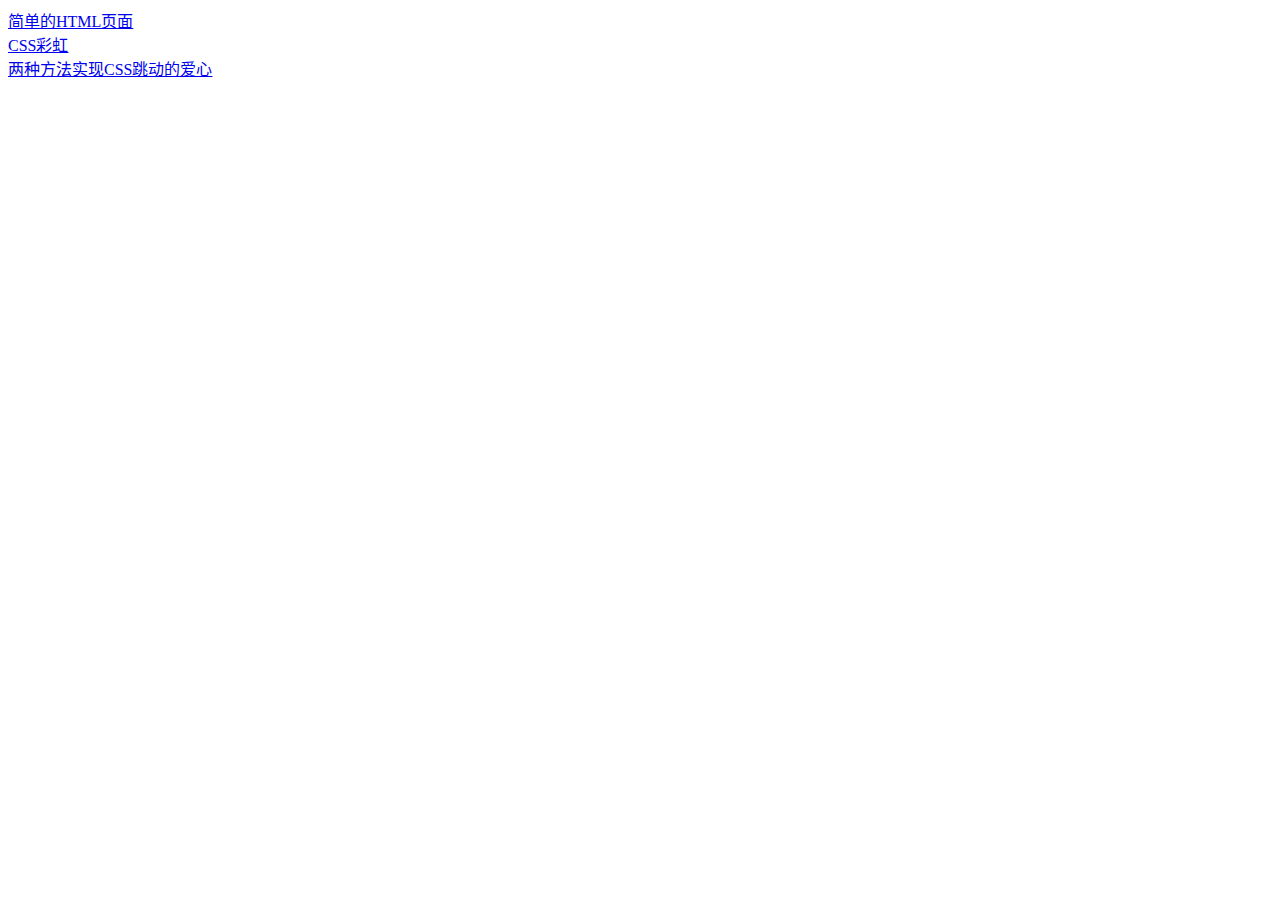
<file: index.html>
<!DOCTYPE html>
<html lang="zh-CN">
<head>
    <meta charset="UTF-8">
    <meta name="viewport"
          content="width=device-width, user-scalable=no, initial-scale=1.0, maximum-scale=1.0, minimum-scale=1.0">
    <meta http-equiv="X-UA-Compatible" content="IE=edge">
    <title>主页</title>
</head>
<body>
<div><a href="./demo-starintro.html" target="_blank">简单的HTML页面</a></div>
<div><a href="./css-rainbow.html" target="_blank">CSS彩虹</a></div>
<div><a href="./css-heart.html">两种方法实现CSS跳动的爱心</a></div>
</body>
</html>
</file>
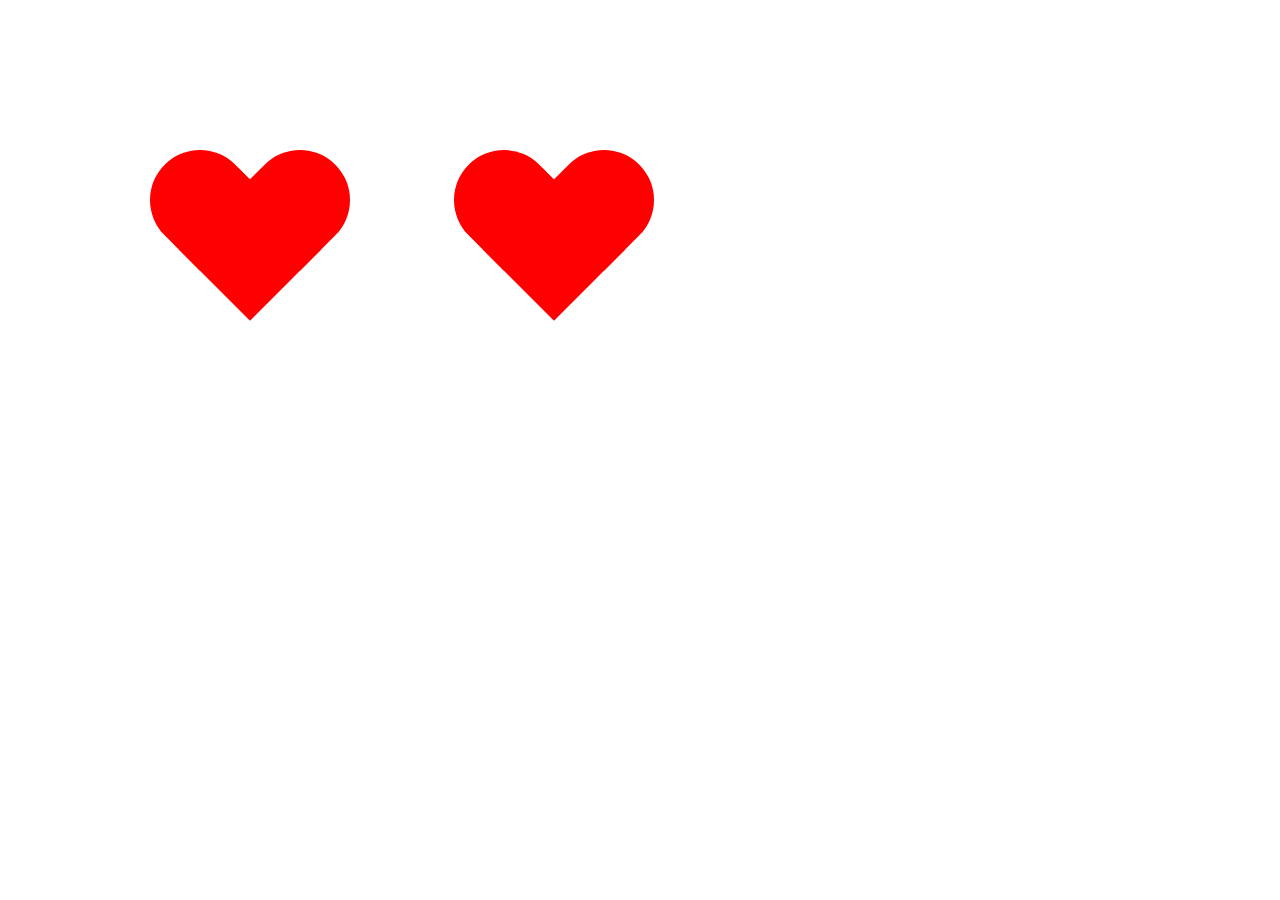
<file: css-heart.html>
<!DOCTYPE html>
<html lang="zh-CN">
<head>
    <meta charset="UTF-8">
    <meta name="viewport"
          content="width=device-width, user-scalable=no, initial-scale=1.0, maximum-scale=1.0, minimum-scale=1.0">
    <meta http-equiv="X-UA-Compatible" content="IE=edge">
    <title>heart</title>
    <style>
        * {
            margin: 0;
            padding: 0;
            box-sizing: border-box;
        }

        body > div {
            margin-top: 200px;
            margin-left: 200px;
            display: inline-block;
            position: relative;
        }

        .heart > .left {
            height: 100px;
            width: 100px;
            background-color: red;
            transform: rotate(-45deg);
            border-radius: 50% 50% 0 0;
            position: absolute;
            bottom: 50%;
            right: 50%;
        }

        .heart > .right {
            height: 100px;
            width: 100px;
            background-color: red;
            transform: rotate(45deg);
            border-radius: 50% 50% 0 0;
            position: absolute;
            bottom: 50%;
            left: 50%;
        }

        .heart > .bottom {
            height: 100px;
            width: 100px;
            background-color: red;
            transform: rotate(45deg);
        }

        /*demo1*/
        .demo1 {
            transition: all .5s;
        }

        .demo1:hover {
            transform: scale(1.5);
        }

        /*demo2*/
        .demo2 {
            animation: .5s infinite alternate jump;
        }

        @keyframes jump {
            0% {
                transform: scale(1);
            }
            100% {
                transform: scale(1.5);
            }
        }
    </style>
</head>
<body>
<div class="heart demo1">
    <div class="left"></div>
    <div class="right"></div>
    <div class="bottom"></div>
</div>

<div class="heart demo2">
    <div class="left"></div>
    <div class="right"></div>
    <div class="bottom"></div>
</div>
</body>
</html>
</file>
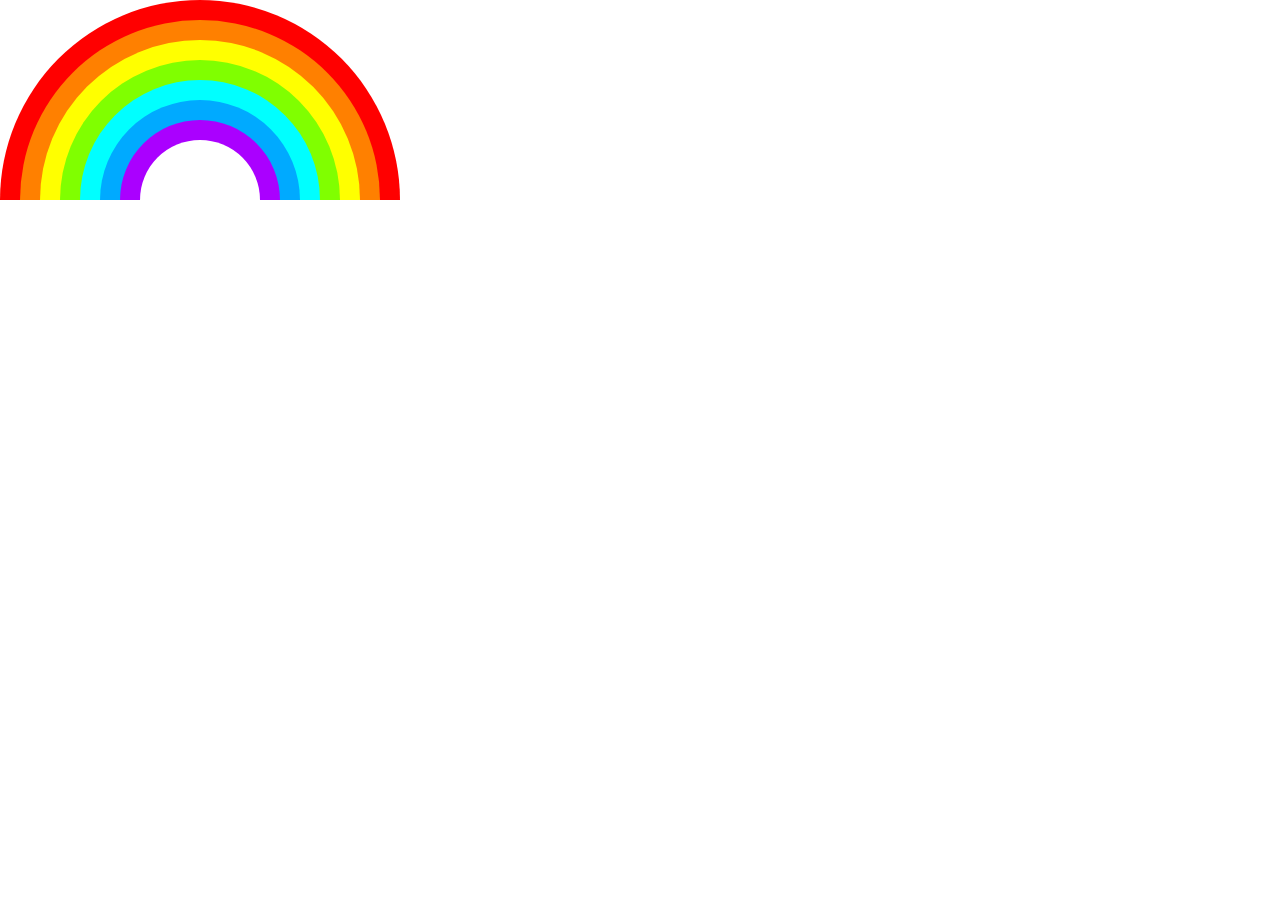
<file: css-rainbow.html>
<!DOCTYPE html>
<html lang="zh-CN">
<head>
    <meta charset="UTF-8">
    <meta name="viewport"
          content="width=device-width, user-scalable=no, initial-scale=1.0, maximum-scale=1.0, minimum-scale=1.0">
    <meta http-equiv="X-UA-Compatible" content="IE=edge">
    <style>
        *{
            box-sizing: border-box;
            margin: 0;
            padding: 0;
        }
        body{
            background-color: white;
        }
        main{
            overflow: hidden;
            height: 200px;
        }
        main div{
            padding-top: 20px;
            padding-left: 20px;
            border-radius: 50%;
            overflow: hidden;
        }
        main>div{
            width: 400px;
            height: 400px;
            background-color: hsl(0,100%,50%);
        }
        main>div>div{
            width: 360px;
            height: 360px;
            background-color: hsl(30,100%,50%);
        }
        main>div>div>div{
            width: 320px;
            height: 320px;
            background-color: hsl(60,100%,50%);
        }
        main>div>div>div>div{
            width: 280px;
            height: 280px;
            background-color: hsl(90,100%,50%);
        }
        main>div>div>div>div>div{
            width: 240px;
            height: 240px;
            background-color: hsl(180,100%,50%);
        }
        main>div>div>div>div>div>div{
            width: 200px;
            height: 200px;
            background-color: hsl(200,100%,50%);
        }
        main>div>div>div>div>div>div>div{
            width: 160px;
            height: 160px;
            background-color: hsl(280,100%,50%);
        }
        main>div>div>div>div>div>div>div>div{
            width: 120px;
            height: 120px;
            background-color: hsl(0,50%,100%);
        }
    </style>
    <title>css-rainbow</title>
</head>
<body>
<main>
    <div>
        <div>
            <div>
                <div>
                    <div>
                        <div>
                            <div>
                                <div></div>
                            </div>
                        </div>
                    </div>
                </div>
            </div>
        </div>
    </div>
</main>
</body>
</html>
</file>
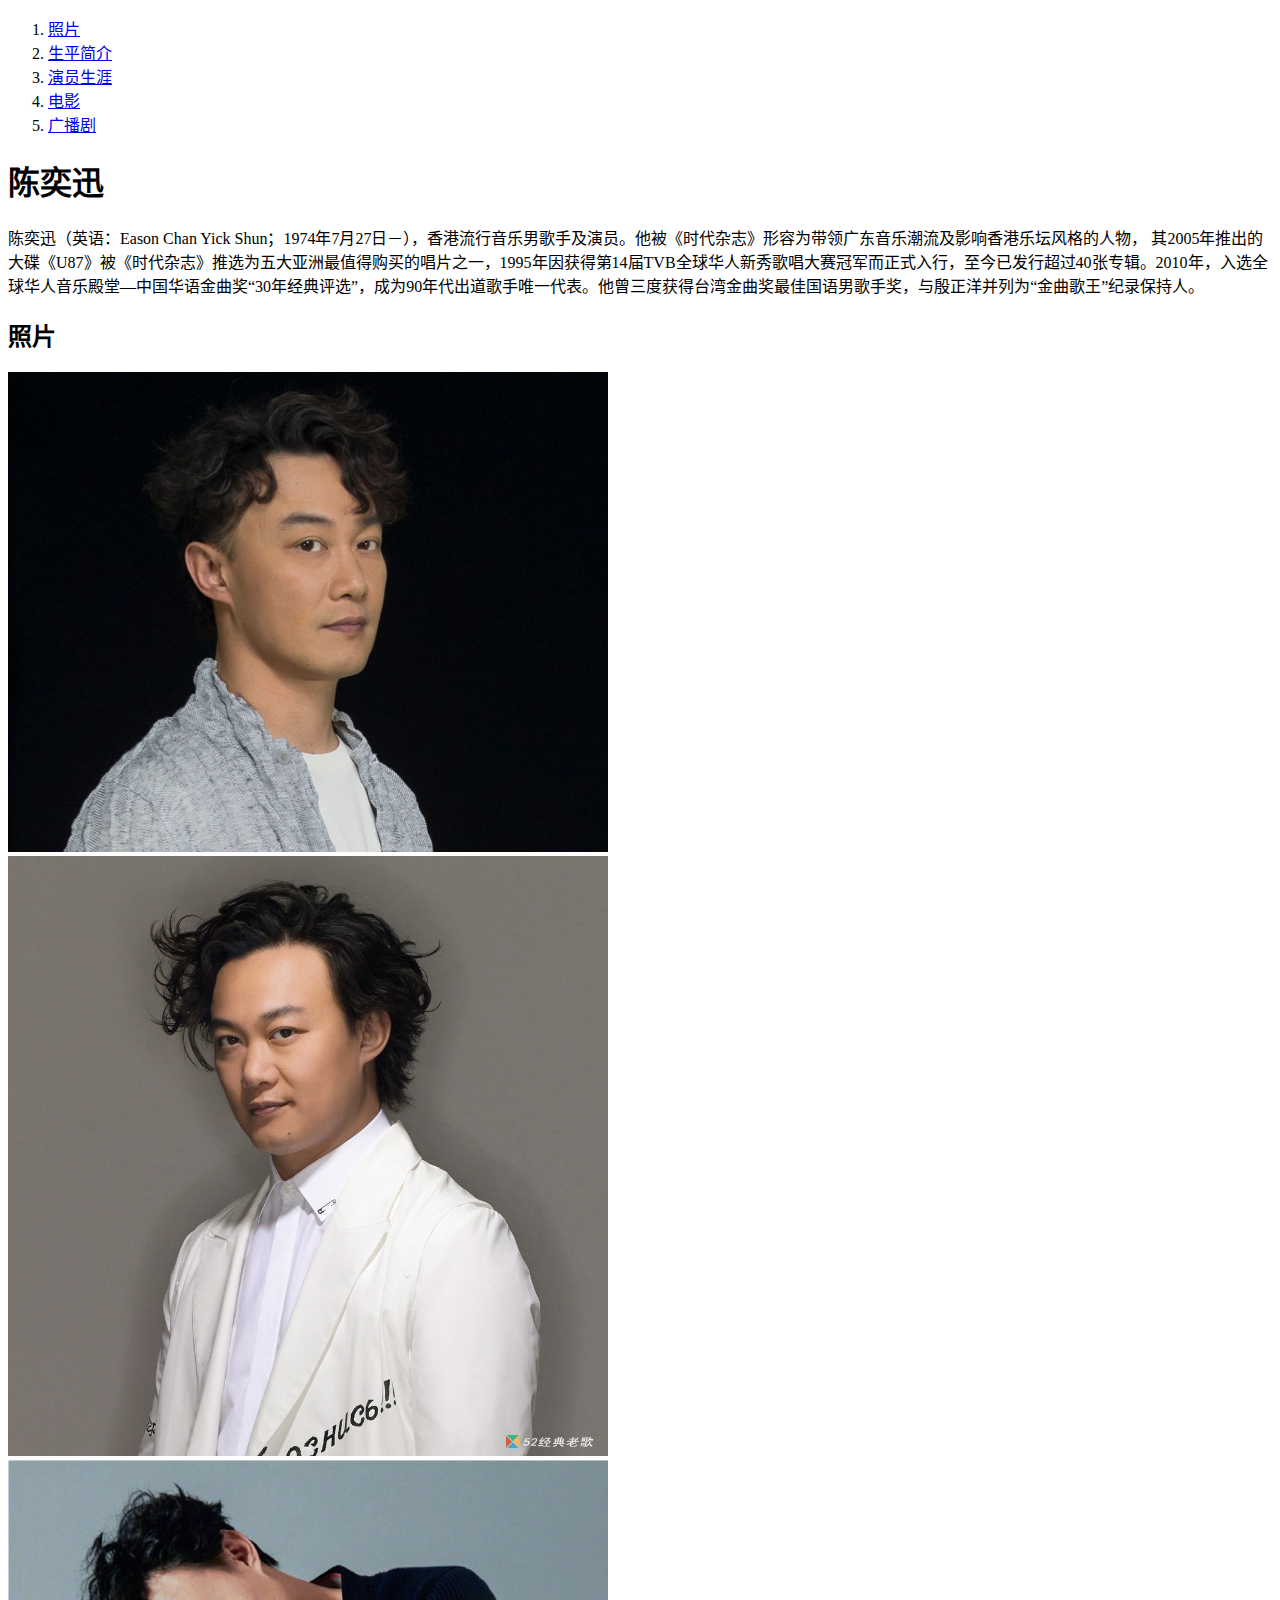
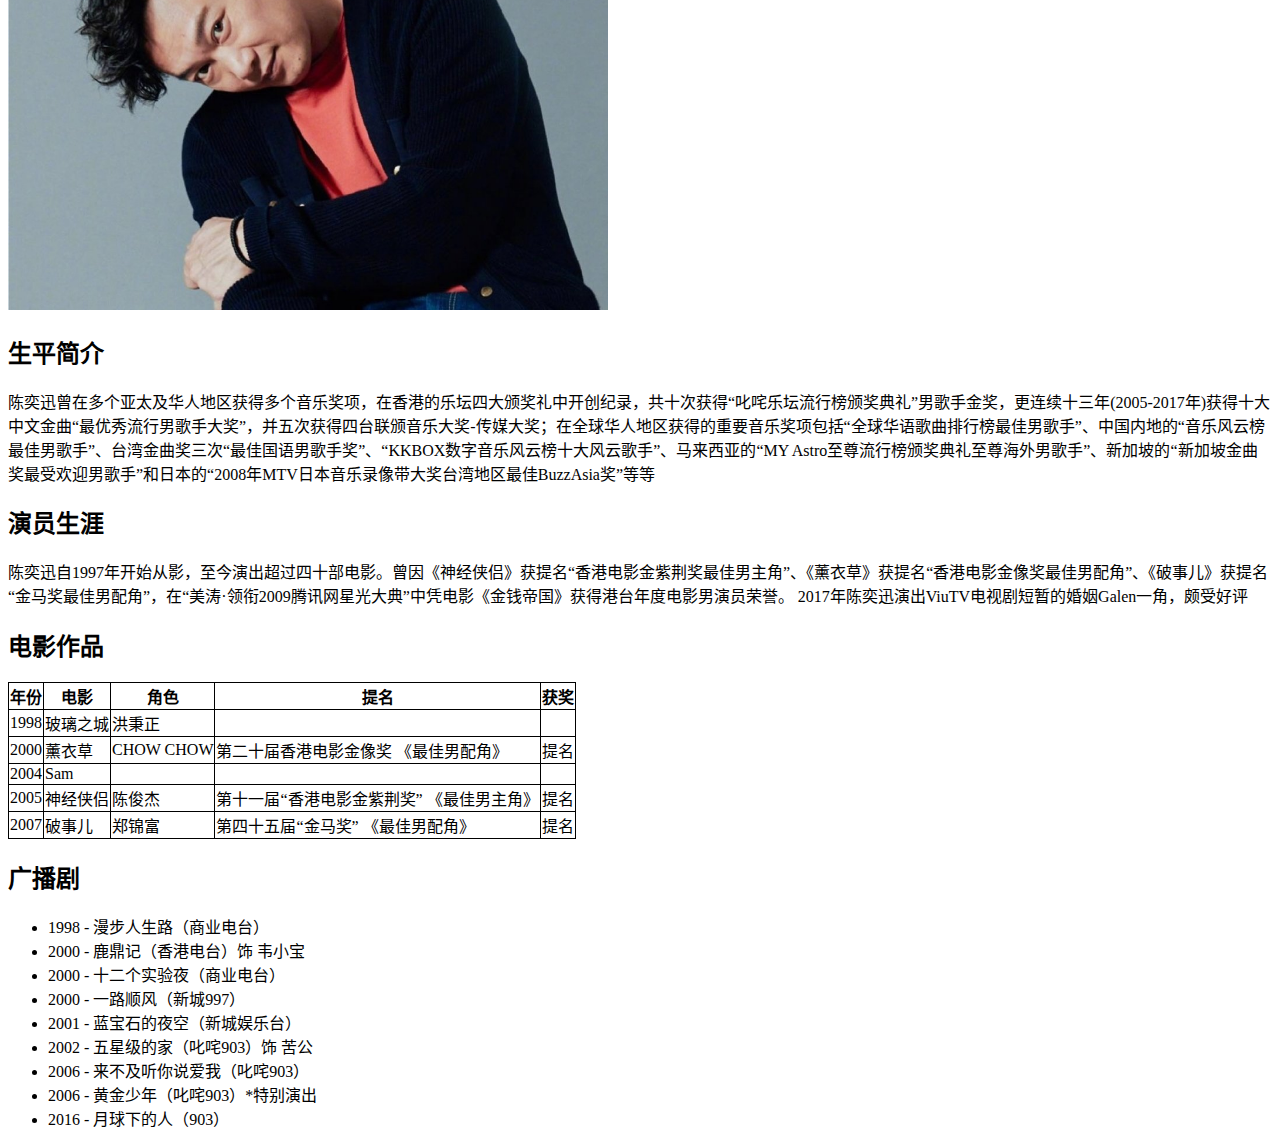
<file: demo-starintro.html>
<!DOCTYPE html>
<html lang="zh-CN">
  <head>
    <meta charset="UTF-8" />
    <meta http-equiv="X-UA-Compatible" content="IE=edge" />
    <meta
      name="viewport"
      content="width=device-width, initial-scale=1.0, minimum-scale=1.0, maximum-scale=1.0, user-scalable=no"
    />
    <title>陈奕迅</title>
    <style>
      img {
        width: 600px;
      }
      table {
        table-layout: fixed;
        border-collapse: collapse;
        border-spacing: 0;
      }
      td {
        border: 1px solid black;
      }
      th {
        border: 1px solid black;
      }
    </style>
  </head>
  <body>
    <nav>
      <ol>
        <li><a href="#pic">照片</a></li>
        <li><a href="#life">生平简介</a></li>
        <li><a href="#act">演员生涯</a></li>
        <li><a href="#mov">电影</a></li>
        <li><a href="#rad">广播剧</a></li>
      </ol>
    </nav>
    <main>
      <h1>陈奕迅</h1>
      <p>
        陈奕迅（英语：Eason Chan Yick
        Shun；1974年7月27日－），香港流行音乐男歌手及演员。他被《时代杂志》形容为带领广东音乐潮流及影响香港乐坛风格的人物，
        其2005年推出的大碟《U87》被《时代杂志》推选为五大亚洲最值得购买的唱片之一，1995年因获得第14届TVB全球华人新秀歌唱大赛冠军而正式入行，至今已发行超过40张专辑。2010年，入选全球华人音乐殿堂—中国华语金曲奖“30年经典评选”，成为90年代出道歌手唯一代表。他曾三度获得台湾金曲奖最佳国语男歌手奖，与殷正洋并列为“金曲歌王”纪录保持人。
      </p>
      <section>
        <h2 id="pic">照片</h2>
          <div><a href="./1.jpg"><img src="./1.jpg" alt="照片1"></a></div>
          <div><a href="./2.jpg"><img src="./2.jpg" alt="照片2"></a></div>
          <div><a href="./3.jpg"><img src="./3.jpg" alt="照片3"></a></div>
      </section>
      <section>
        <h2 id="life">生平简介</h2>
        <p>
          陈奕迅曾在多个亚太及华人地区获得多个音乐奖项，在香港的乐坛四大颁奖礼中开创纪录，共十次获得“叱咤乐坛流行榜颁奖典礼”男歌手金奖，更连续十三年(2005-2017年)获得十大中文金曲“最优秀流行男歌手大奖”，并五次获得四台联颁音乐大奖-传媒大奖；在全球华人地区获得的重要音乐奖项包括“全球华语歌曲排行榜最佳男歌手”、中国内地的“音乐风云榜最佳男歌手”、台湾金曲奖三次“最佳国语男歌手奖”、“KKBOX数字音乐风云榜十大风云歌手”、马来西亚的“MY
          Astro至尊流行榜颁奖典礼至尊海外男歌手”、新加坡的“新加坡金曲奖最受欢迎男歌手”和日本的“2008年MTV日本音乐录像带大奖台湾地区最佳BuzzAsia奖”等等
        </p>
      </section>
      <section>
        <h2 id="act">演员生涯</h2>
        <p>
          陈奕迅自1997年开始从影，至今演出超过四十部电影。曾因《神经侠侣》获提名“香港电影金紫荆奖最佳男主角”、《薰衣草》获提名“香港电影金像奖最佳男配角”、《破事儿》获提名“金马奖最佳男配角”，在“美涛·领衔2009腾讯网星光大典”中凭电影《金钱帝国》获得港台年度电影男演员荣誉。
          2017年陈奕迅演出ViuTV电视剧短暂的婚姻Galen一角，颇受好评
        </p>
      </section>
      <section>
        <h2 id="mov">电影作品</h2>
        <table>
          <thead>
            <tr>
              <th>年份</th>
              <th>电影</th>
              <th>角色</th>
              <th>提名</th>
              <th>获奖</th>
            </tr>
          </thead>
          <tbody>
            <tr>
              <td>1998</td>
              <td>玻璃之城</td>
              <td>洪秉正</td>
              <td></td>
              <td></td>
            </tr>
            <tr>
              <td>2000</td>
              <td>薰衣草</td>
              <td>CHOW CHOW</td>
              <td>第二十届香港电影金像奖 《最佳男配角》</td>
              <td>提名</td>
            </tr>
            <tr>
              <td>2004</td>
              <td>Sam</td>
              <td></td>
              <td></td>
              <td></td>
            </tr>
            <tr>
              <td>2005</td>
              <td>神经侠侣</td>
              <td>陈俊杰</td>
              <td>第十一届“香港电影金紫荆奖” 《最佳男主角》</td>
              <td>提名</td>
            </tr>
            <tr>
              <td>2007</td>
              <td>破事儿</td>
              <td>郑锦富</td>
              <td>第四十五届“金马奖” 《最佳男配角》</td>
              <td>提名</td>
            </tr>
          </tbody>
        </table>
      </section>
      <section>
        <h2 id="rad">广播剧</h2>
        <ul>
          <li>1998 - 漫步人生路（商业电台）</li>
          <li>2000 - 鹿鼎记（香港电台）饰 韦小宝</li>
          <li>2000 - 十二个实验夜（商业电台）</li>
          <li>2000 - 一路顺风（新城997）</li>
          <li>2001 - 蓝宝石的夜空（新城娱乐台）</li>
          <li>2002 - 五星级的家（叱咤903）饰 苦公</li>
          <li>2006 - 来不及听你说爱我（叱咤903）</li>
          <li>2006 - 黄金少年（叱咤903）*特别演出</li>
          <li>2016 - 月球下的人（903）</li>
        </ul>
      </section>
    </main>
  </body>
</html>
</file>
